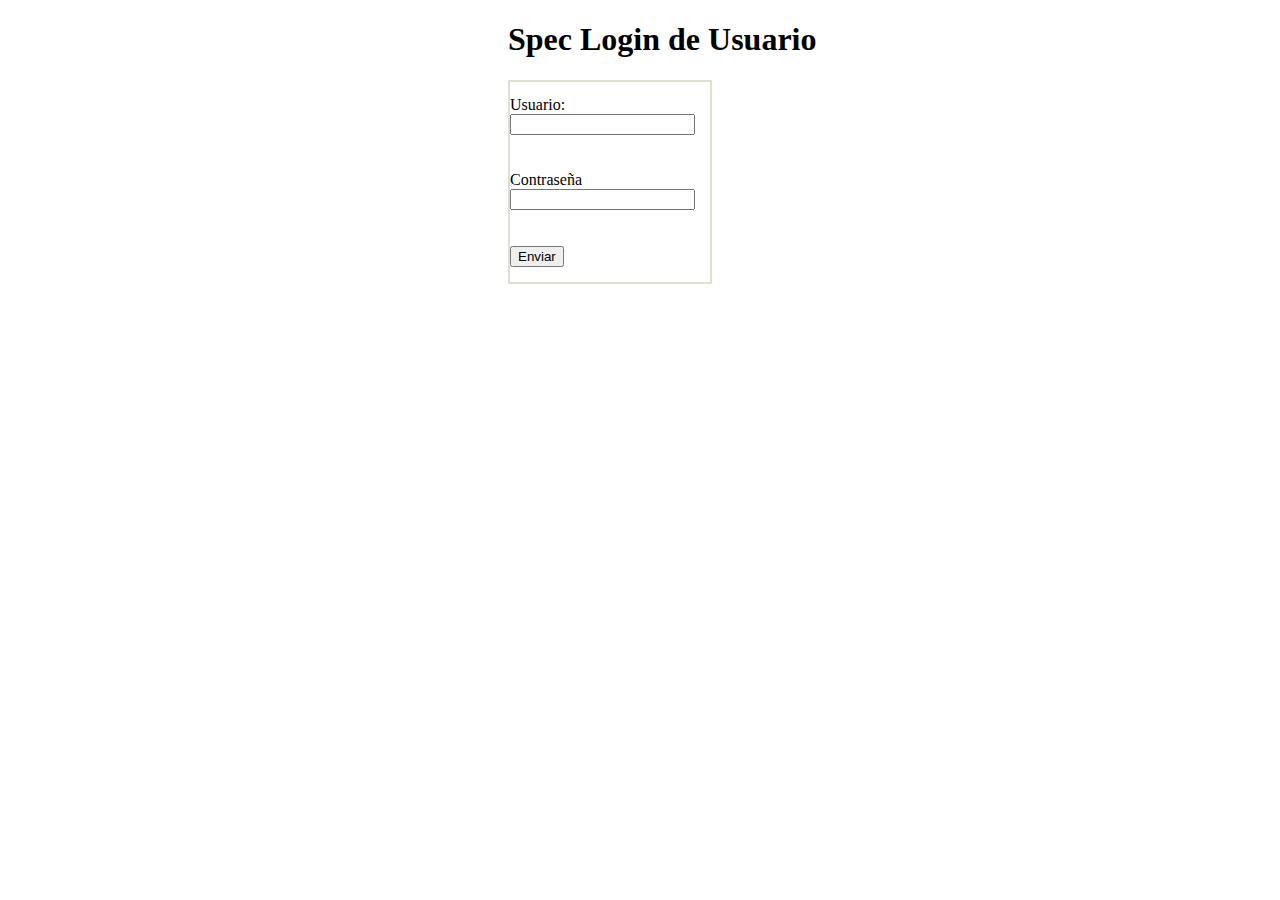
<file: index.html>
<!DOCTYPE html>
<html lang="en">
<head>
  <meta charset="UTF-8">
  <meta name="viewport" content="width=device-width, initial-scale=1.0">
  <meta http-equiv="X-UA-Compatible" content="ie=edge">
  <link rel="stylesheet" href="assets/css/style.css">
  <title>Document</title>
</head>
<body>
  <h1 class="h1">Spec Login de Usuario</h1>
  <div id = "login" class="login">
    <form name="form_face" action="muro.html" onsubmit="return validacion()" method="post">
      <label for="">Usuario: </label><br>
      <input type="text" name="ipt_usuario" value=""><br>
      <span id = "spn_usuario" class="validacion"></span><br><br>
      <label for="">Contraseña</label><br>
      <input type="password" name="ipt_pass" value=""><br>
      <span id = "spn_pass" class="validacion"></span><br><br>
      <input type="submit" name="" value="Enviar">
    </form>
  </div>
  <script type="text/javascript" src = "assets/js/main.js">

  </script>
</body>
</html>
</file>
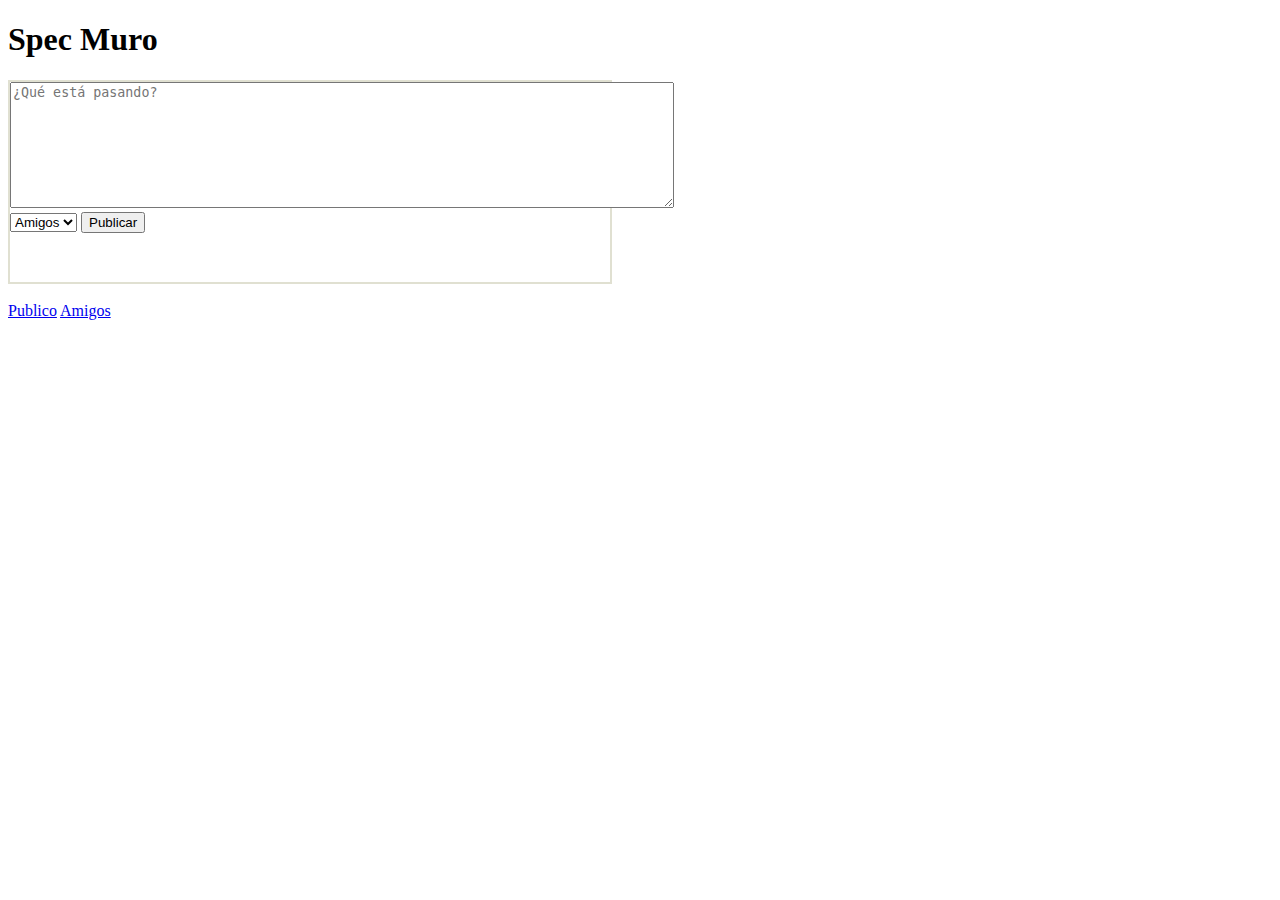
<file: muro.html>
<!DOCTYPE html>
<html lang="en">
<head>
  <meta charset="UTF-8">
  <meta name="viewport" content="width=device-width, initial-scale=1.0">
  <meta http-equiv="X-UA-Compatible" content="ie=edge">
  <title>Document</title>
  <link rel="stylesheet" href="assets/css/style.css">
</head>
<body>
  <h1>Spec Muro</h1>
  <div class="div_muro">
    <form name="form-muro" action="" method="post" onsubmit="return validarMuro()">
      <textarea id = "txt_muro" name="txtA_muro" rows="8" cols="80" placeholder="¿Qué está pasando?"></textarea>
      <select id = "opciones" name="opciones">
        <option value="Amigos">Amigos</option>
        <option value="Publico">Publico</option>
      </select>
      <input id ="btn_muro" type="submit" name="" value="Publicar">
    </form>
  </div>
  <br>
  <a id = "a-publicos" href="#">Publico</a>
  <a id = "a-amigos" href="#">Amigos</a>
  <br>
  <div id="result">

  </div>
  <script type="text/javascript" src = "assets/js/muro.js">

  </script>
</body>
</html>
</file>
<file: assets/css/style.css>
.validacion{
  color:red;
  font-size: 11px;
  font-family: sans-serif;
}
.h1{
  margin-left: 500px;
}
.login {
  vertical-align:middle;
  margin-left: 500px;
  border: #e0e0d1 solid 2px;
  height: 200px;
  width: 200px;
  /*background: #E8DFF0;*/

  /* IMPORTANTE */
  display: flex;
  align-items: center;
}
.div_muro{
  border: #e0e0d1 solid 2px;
  height: 200px;
  width: 600px;
}
.div-post{
  border: #e0e0d1 solid 2px;
  height: 50px;
  width: 300px;
}
.p-post{
  display: inline-block;
}
.div-create-post{
  border: #e0e0d1 solid 2px;
  height: 50px;
  width: 300px;
}
.p-create-post{
  display: inline-block;
}
</file>
